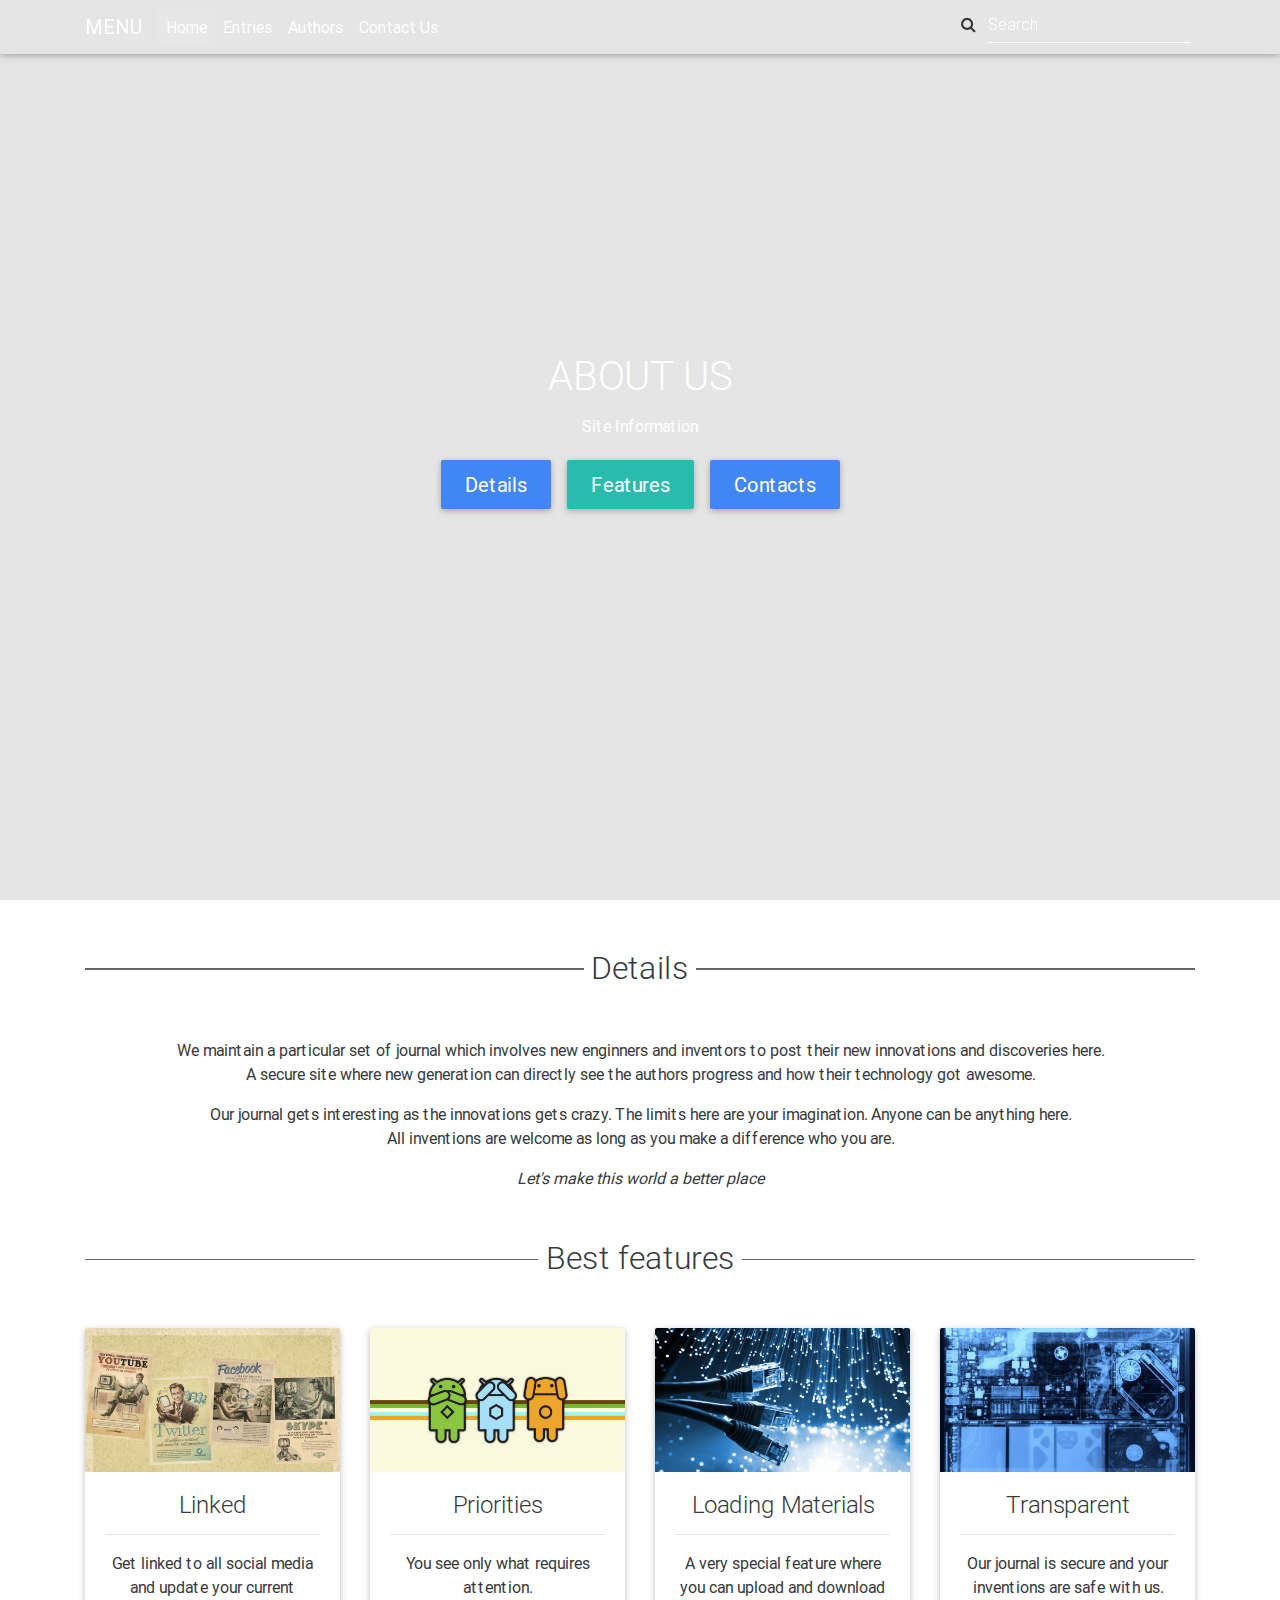
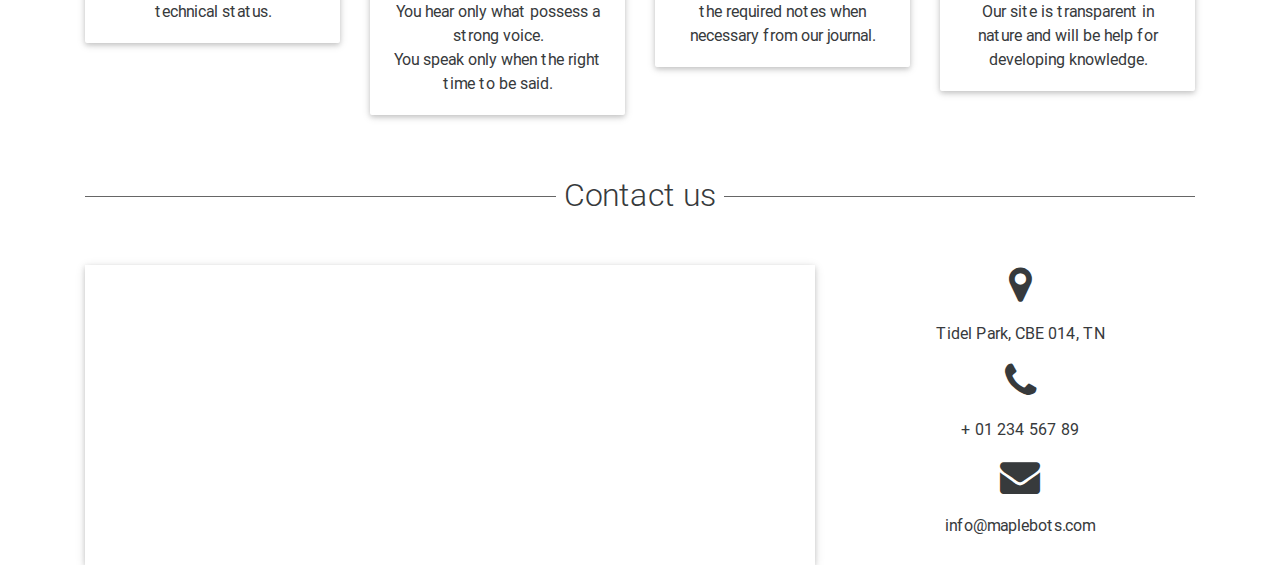
<file: Project Journal/about.html>
<!DOCTYPE html>
<html lang="en">

<head>

    <meta charset="utf-8">
    <meta name="viewport" content="width=device-width, initial-scale=1, shrink-to-fit=no">
    <meta http-equiv="x-ua-compatible" content="ie=edge">

    <title> ABOUT US </title>

    <!-- Font Awesome -->
    <link rel="stylesheet" href="https://maxcdn.bootstrapcdn.com/font-awesome/4.6.0/css/font-awesome.min.css">

    <!-- Bootstrap core CSS -->
    <link href="css/bootstrap.min.css" rel="stylesheet">

    <!-- Material Design Bootstrap -->
    <link href="css/mdb.min.css" rel="stylesheet">

    <!-- Your custom styles (optional) -->
    <link href="css/style.css" rel="stylesheet">

</head>

<body>

    <!--Navbar-->
<nav class="navbar navbar-dark navbar-fixed-top scrolling-navbar">

    <!-- Collapse button-->
    <button class="navbar-toggler hidden-sm-up" type="button" data-toggle="collapse" data-target="#collapseEx">
        <i class="fa fa-bars"></i>
    </button>

    <div class="container">

        <!--Collapse content-->
        <div class="collapse navbar-toggleable-xs" id="collapseEx">
            <!--Navbar Brand-->
            <a class="navbar-brand" href="#" target="_blank"> MENU </a>
            <!--Links-->
            <ul class="nav navbar-nav">
                <li class="nav-item active">
                    <a class="nav-link" href="home.html"> Home <span class="sr-only">(current)</span></a>
                </li>
                <li class="nav-item">
                    <a class="nav-link" href="entry.html"> Entries </a>
                </li>
                <li class="nav-item">
                    <a class="nav-link" href="author.html"> Authors </a>
                </li>
                <li class="nav-item">
                    <a class="nav-link" href="#contact"> Contact Us </a>
                </li>
            </ul>
            <!--Search form-->
            <form class="form-inline">
                <span class="fa fa-search"></span>
                <input class="form-control" type="text" placeholder="Search">
            </form>
        </div>
        <!--/.Collapse content-->

    </div>

</nav>
<!--/.Navbar-->


<!--Mask-->
<div class="view hm-black-slight">
    <!--Intro content-->
    <div class="full-bg-img flex-center">
        <ul>
            <li>
                <h1 class="h1-responsive"> ABOUT US </h1></li>
            <li>
                <p> Site Information </p>
            </li>
            <li>
                <a target="_blank" href="#about" class="btn btn-primary btn-lg"> Details </a>
                <a target="_blank" href="#best-features" class="btn btn-default btn-lg"> Features </a>
                <a target="_blank" href="#contact" class="btn btn-primary btn-lg"> Contacts </a>
            </li>
        </ul>
    </div>
    <!--/Intro content-->
</div>
<!--/.Mask-->


    <!-- Main container-->
<div class="container">

    <div class="divider-new">
        <h2 class="h2-responsive"> Details </h2>
    </div>

    <!--Section: About-->
        <section id="about" class="text-xs-center">

    <p> We maintain a particular set of journal which involves new enginners and inventors to post their new innovations and discoveries here. <br> A secure site where new generation can directly see the authors progress and how their technology got awesome. </p>
    <p> Our journal gets interesting as the innovations gets crazy. The limits here are your imagination. Anyone can be anything here. <br> All inventions are welcome as long as you make a difference who you are. </p>
    <p><i> Let's make this world a better place </i></p>

        </section>
    <!--Section: About-->

    <div class="divider-new">
        <h2 class="h2-responsive"> Best features </h2>
    </div>

    <!--Section: Best features-->
<section id="best-features">

    <div class="row">

        <!--First columnn-->
        <div class="col-md-3">
            <!--Card-->
            <div class="card hoverable">

                <!--Card image-->
                <div class="view overlay hm-white-light">
                    <img src="Images/img14_1920x1080.jpg" class="img-fluid" alt="">
                    <a>
                        <div class="mask"></div>
                    </a>
                </div>
                <!--/.Card image-->

                <!--Card content-->
                <div class="card-block text-xs-center">
                    <!--Title-->
                    <h4 class="card-title"> Linked </h4>
                    <hr>
                    <!--Text-->
                    <p class="card-text"> Get linked to all social media and update your current technical status.</p>
                </div>
                <!--/.Card content-->

            </div>
            <!--/.Card-->
        </div>
        <!--First columnn-->

        <!--Second columnn-->
        <div class="col-md-3">
            <!--Card-->
            <div class="card hoverable">

                <!--Card image-->
                <div class="view overlay hm-white-light">
                    <img src="Images/img9_1920x1080.jpg" class="img-fluid" alt="">
                    <a>
                        <div class="mask"></div>
                    </a>
                </div>
                <!--/.Card image-->

                <!--Card content-->
                <div class="card-block text-xs-center">
                    <!--Title-->
                    <h4 class="card-title"> Priorities </h4>
                    <hr>
                    <!--Text-->
                    <p class="card-text"> You see only what requires attention. <br> You hear only what possess a strong voice. <br> You speak only when the right time to be said. </p>
                </div>
                <!--/.Card content-->

            </div>
            <!--/.Card-->
        </div>
        <!--Second columnn-->

        <!--Third columnn-->
        <div class="col-md-3">
            <!--Card-->
            <div class="card hoverable">

                <!--Card image-->
                <div class="view overlay hm-white-light">
                    <img src="Images/img10_1920x1080.jpg" class="img-fluid" alt="">
                    <a>
                        <div class="mask"></div>
                    </a>
                </div>
                <!--/.Card image-->

                <!--Card content-->
                <div class="card-block text-xs-center">
                    <!--Title-->
                    <h4 class="card-title"> Loading Materials </h4>
                    <hr>
                    <!--Text-->
                    <p class="card-text"> A very special feature where you can upload and download the required notes when necessary from our journal. </p>
                </div>
                <!--/.Card content-->

            </div>
            <!--/.Card-->
        </div>
        <!--Third columnn-->

        <!--Fourth columnn-->
        <div class="col-md-3">
            <!--Card-->
            <div class="card hoverable">

                <!--Card image-->
                <div class="view overlay hm-white-light">
                    <img src="Images/img11_1920x1080.jpg" class="img-fluid" alt="">
                    <a>
                        <div class="mask"></div>
                    </a>
                </div>
                <!--/.Card image-->

                <!--Card content-->
                <div class="card-block text-xs-center">
                    <!--Title-->
                    <h4 class="card-title"> Transparent </h4>
                    <hr>
                    <!--Text-->
                    <p class="card-text"> Our journal is secure and your inventions are safe with us. <br> Our site is transparent in nature and will be help for developing knowledge. </p>
                </div>
                <!--/.Card content-->

            </div>
            <!--/.Card-->
        </div>
        <!--Fourth columnn-->
    </div>

</section>
<!--/Section: Best features-->


    <div class="divider-new">
        <h2 class="h2-responsive">Contact us</h2>
    </div>

    <!--Section: Contact-->
    <section id="contact">
        <div class="row">
            <!--First column-->
            <div class="col-md-8">

                <!--Map container-->
                <div id="map-container" class="z-depth-1 wow fadeInUp" style="height: 300px"></div>

            </div>
            <!--/First column-->

            <!--Second column-->
<div class="col-md-4">
    <ul class="text-xs-center">
        <li class="wow fadeInUp" data-wow-delay="0.2s"><i class="fa fa-map-marker"></i>
            <p>Tidel Park, CBE 014, TN</p>
        </li>

        <li class="wow fadeInUp" data-wow-delay="0.3s"><i class="fa fa-phone"></i>
            <p>+ 01 234 567 89</p>
        </li>

        <li class="wow fadeInUp" data-wow-delay="0.4s"><i class="fa fa-envelope"></i>
            <p>info@maplebots.com</p>
        </li>
    </ul>
</div>
<!--/Second column-->
        </div>
    </section>
    <!--Section: Contact-->

</div>
<!--/ Main container-->

    <!-- SCRIPTS -->

    <!-- JQuery -->
    <script type="text/javascript" src="js/jquery-2.2.3.min.js"></script>

    <!-- Bootstrap tooltips -->
    <script type="text/javascript" src="js/tether.min.js"></script>

    <!-- Bootstrap core JavaScript -->
    <script type="text/javascript" src="js/bootstrap.min.js"></script>

    <!-- MDB core JavaScript -->
    <script type="text/javascript" src="js/mdb.min.js"></script>

    <!--Google Maps-->
    <script src="http://maps.google.com/maps/api/js"></script>

    <script type="text/javascript" src="Scripts/googlemap.js"></script>


</body>

</html>
</file>
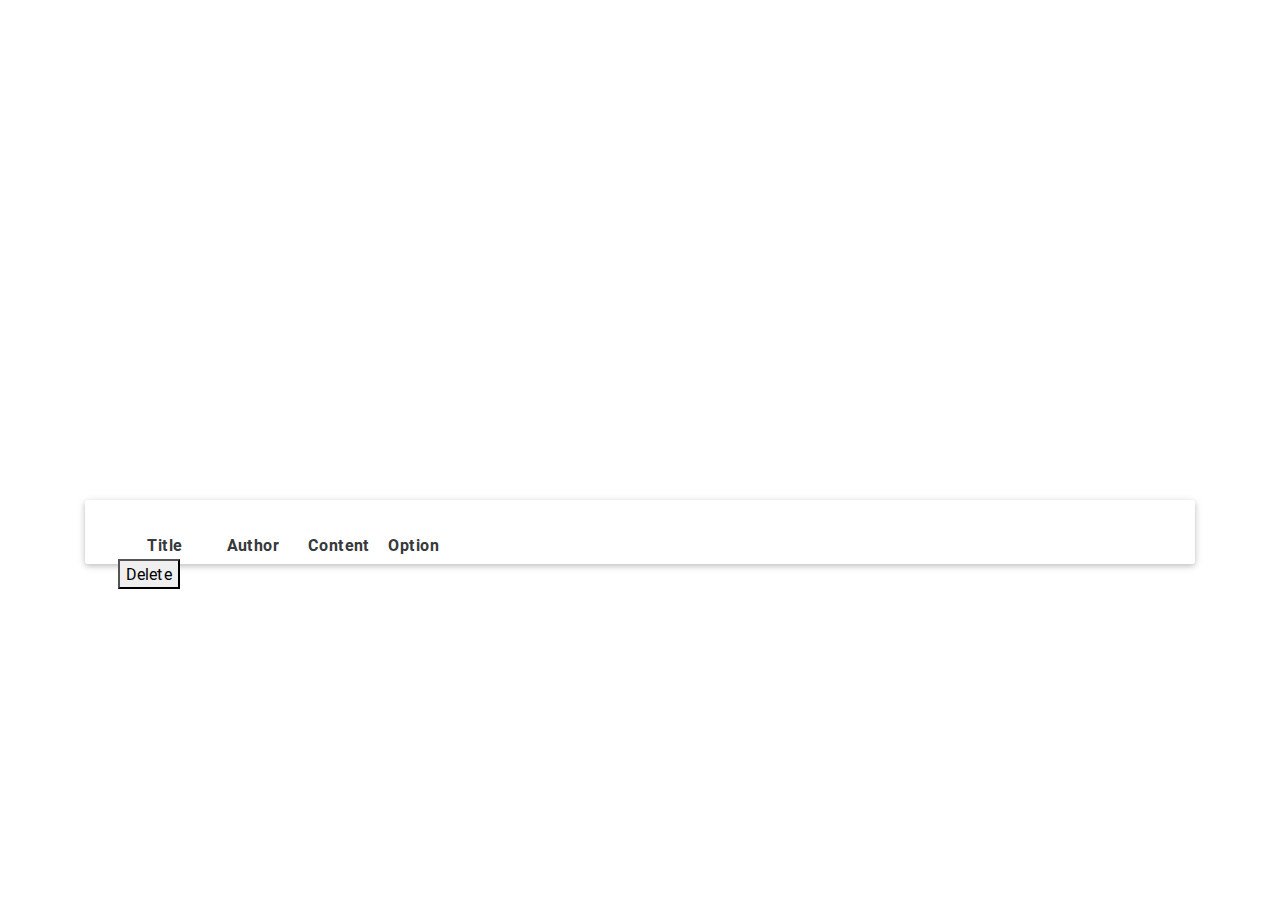
<file: Project Journal/entry.html>
<!DOCTYPE html>
<html lang="en">

<head>

    <meta charset="utf-8">
    <meta name="viewport" content="width=device-width, initial-scale=1, shrink-to-fit=no">
    <meta http-equiv="x-ua-compatible" content="ie=edge">

    <title> ENTRIES </title>

    <!-- Font Awesome -->
    <link rel="stylesheet" href="https://maxcdn.bootstrapcdn.com/font-awesome/4.6.0/css/font-awesome.min.css">

    <!-- Bootstrap core CSS -->
    <link href="css/bootstrap.min.css" rel="stylesheet">

    <!-- Material Design Bootstrap -->
    <link href="css/mdb.min.css" rel="stylesheet">

    <!-- Your custom styles (optional) -->
    <link href="css/style.css" rel="stylesheet">

</head>

<body class="view">


    <!-- Start your project here-->

    <div style="height: 500px;">
        <div class="flex-center">
            <h1 class="animated fadeIn"> NEW ENTRIES </h1>
        </div>
    </div>
    <div class="container">
       <div class="jumbotron">
           <table class="responsive bordered col-md-12" id="entTable">
               <thead class="col-md-12">
                   <tr>
                   <th class="col-md-3"> Title </th>
                   <th class="col-md-3"> Author </th>
                   <th class="col-md-3"> Content </th>
                   <th class="col-md-3"> Option </th>
                   </tr>
               </thead>
               <tbody>
                   <tr>
                       <td><button id="deleteButton"> Delete </button></td>
                   </tr>
               </tbody>
           </table>
       </div> 
    </div>

    <!-- /Start your project here-->


    <!-- SCRIPTS -->

    <!-- JQuery -->
    <script type="text/javascript" src="js/jquery-2.2.3.min.js"></script>

    <!-- Bootstrap tooltips -->
    <script type="text/javascript" src="js/tether.min.js"></script>

    <!-- Bootstrap core JavaScript -->
    <script type="text/javascript" src="js/bootstrap.min.js"></script>

    <!-- MDB core JavaScript -->
    <script type="text/javascript" src="js/mdb.min.js"></script>

    <script type="text/javascript" src="Scripts/journel.js"></script>
    <script type="text/javascript" sr="Scripts/entry.js"></script>

</body>

</html>
</file>
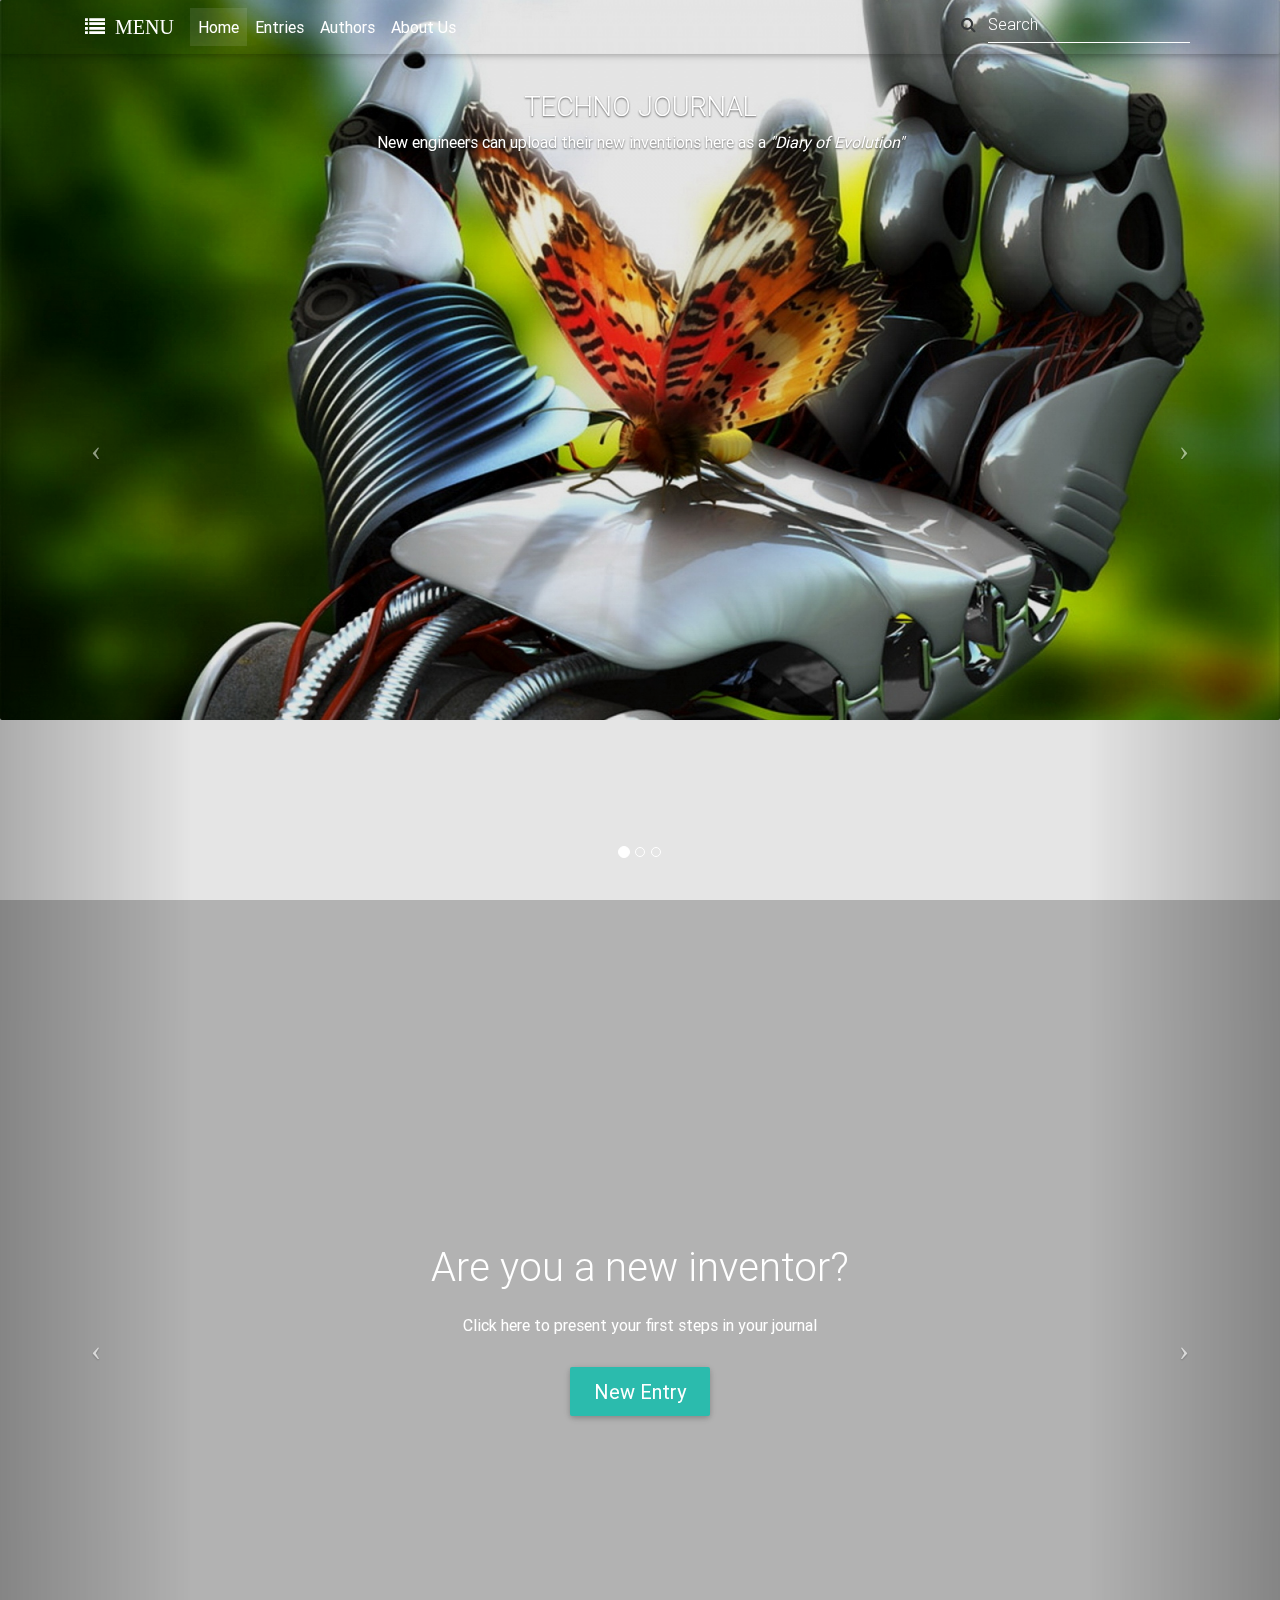
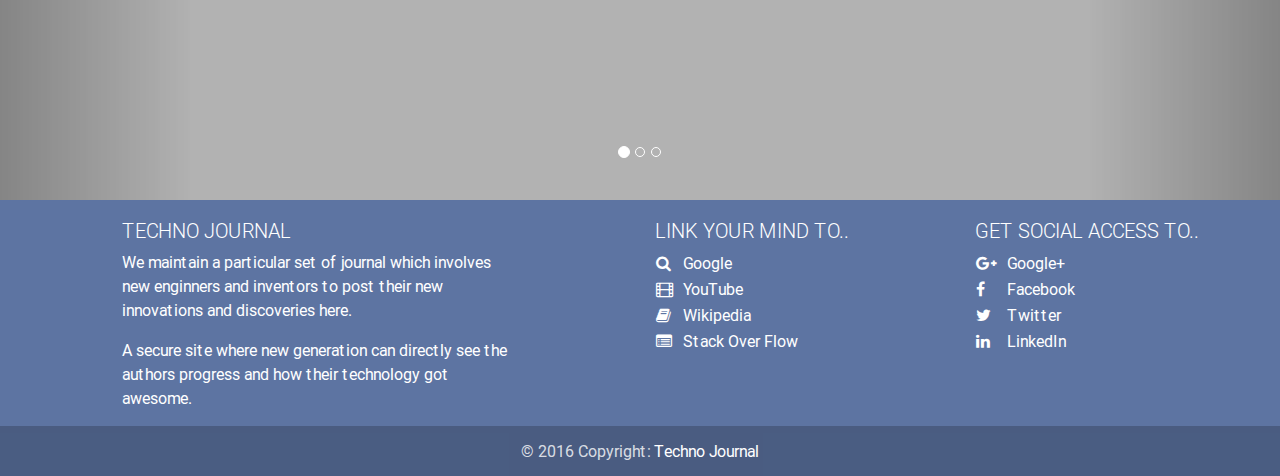
<file: Project Journal/home.html>
<!DOCTYPE html>
<html lang="en">

<head>

    <meta charset="utf-8">
    <meta name="viewport" content="width=device-width, initial-scale=1, shrink-to-fit=no">
    <meta http-equiv="x-ua-compatible" content="ie=edge">

    <title> MY JOURNAL </title>

    <!-- Font Awesome -->
    <link rel="stylesheet" href="https://maxcdn.bootstrapcdn.com/font-awesome/4.6.0/css/font-awesome.min.css">

    <!-- Bootstrap core CSS -->
    <link href="css/bootstrap.min.css" rel="stylesheet">

    <!-- Material Design Bootstrap -->
    <link href="css/mdb.min.css" rel="stylesheet">

    <!-- Your custom styles (optional) -->
    <link href="css/style.css" rel="stylesheet">

</head>

<body>
    
<!--Navbar-->
<nav class="navbar navbar-dark navbar-fixed-top scrolling-navbar">

    <!-- Collapse button-->
    <button class="navbar-toggler hidden-sm-up" type="button" data-toggle="collapse" data-target="#collapseEx">
        
    </button>

    <div class="container">

        <!--Collapse content-->
        <div class="collapse navbar-toggleable-xs" id="collapseEx">
            <!--Navbar Brand-->
            <a class="navbar-brand" href="#" target="_blank"><span class="fa fa-list">&nbsp; MENU</span></a>
            <!--Links-->
            <ul class="nav navbar-nav">
                <li class="nav-item active">
                    <a class="nav-link" href="home.html">Home <span class="sr-only">(current)</span></a>
                </li>
                <li class="nav-item">
                    <a class="nav-link" href="entry.html">Entries</a>
                </li>
                <li class="nav-item">
                    <a class="nav-link" href="author.html">Authors</a>
                </li>
                <li class="nav-item">
                    <a class="nav-link" href="about.html">About Us</a>
                </li>
            </ul>
            <!--Search form-->
            <form class="form-inline">
            <span class="fa fa-search"></span>
                <input class="form-control" type="text" placeholder="Search">
            </form>
        </div>
        <!--/.Collapse content-->

    </div>

</nav>
<!--/.Navbar-->

<!--Carousel Wrapper-->
<div id="carousel-example-2" class="carousel slide carousel-fade" data-ride="carousel">
    <!--Indicators-->
    <ol class="carousel-indicators">
        <li data-target="#carousel-example-2" data-slide-to="0" class="active"></li>
        <li data-target="#carousel-example-2" data-slide-to="1"></li>
        <li data-target="#carousel-example-2" data-slide-to="2"></li>
    </ol>
    <!--/.Indicators-->

    <!--Slides-->
    <div class="carousel-inner" role="listbox">
        <!--First slide-->
        <div class="carousel-item active">
            <!--Mask color-->
            <div class="view hm-black-slight">
                <img src="Images/img2_1920x1080.jpg" class="img-fluid" alt="">
                <div class="full-bg-img">
                </div>
            </div>
            <!--Caption-->
            <div class="carousel-caption">
                <div class="animated fadeInDown">
                    <h3 class="h3-responsive"> TECHNO JOURNAL </h3>
                    <p>New engineers can upload their new inventions here as a <i>"Diary of Evolution"</i></p>
                </div>
            </div>
            <!--Caption-->
        </div>
        <!--/First slide-->

        <!--Second slide-->
        <div class="carousel-item">
            <!--Mask color-->
            <div class="view hm-black-slight">
                <img src="Images/img7_1920x1080.jpg" class="img-fluid" alt="">
                <div class="full-bg-img">
                </div>
            </div>
            <!--Caption-->
            <div class="carousel-caption">
                <div class="animated fadeInDown">
                    <h3 class="h3-responsive"> AUTHORS </h3>
                    <p> Be a teacher to help future generation grow to technology </p>
                </div>
            </div>
            <!--Caption-->
        </div>
        <!--/Second slide-->

        <!--Third slide-->
        <div class="carousel-item">
            <!--Mask color-->
            <div class="view hm-black-slight">
                <img src="Images/img4_1920x1080.jpg" class="img-fluid" alt="">
                <div class="full-bg-img">
                </div>
            </div>
            <!--Caption-->
            <div class="carousel-caption">
                <div class="animated fadeInDown">
                    <h3 class="h3-responsive"> MATERIALS </h3>
                    <p> Upload and download notes to verify facts </p>
                </div>
            </div>
            <!--Caption-->
        </div>
        <!--/Third slide-->
    </div>
    <!--/.Slides-->

    <!--Controls-->
    <a class="left carousel-control" href="#carousel-example-2" role="button" data-slide="prev">
        <span class="icon-prev" aria-hidden="true"></span>
        <span class="sr-only">Previous</span>
    </a>
    <a class="right carousel-control" href="#carousel-example-2" role="button" data-slide="next">
        <span class="icon-next" aria-hidden="true"></span>
        <span class="sr-only">Next</span>
    </a>
    <!--/.Controls-->
</div>
<!--/.Carousel Wrapper-->

<!--Carousel Wrapper-->
<div id="carousel-example-1" class="carousel slide carousel-fade" data-ride="carousel" data-interval="false">
    <!--Indicators-->
    <ol class="carousel-indicators">
        <li data-target="#carousel-example-1" data-slide-to="0" class="active"></li>
        <li data-target="#carousel-example-1" data-slide-to="1"></li>
        <li data-target="#carousel-example-1" data-slide-to="2"></li>
    </ol>
    <!--/.Indicators-->

    <!--Slides-->
    <div class="carousel-inner" role="listbox">

        <!--First slide-->
        <div class="carousel-item active">
            <!--Mask-->
            <div class="view hm-black-light">
                <div class="full-bg-img flex-center">
                    <ul class="animated fadeInUp col-md-12">
                        <li>
                            <h1 class="h1-responsive flex-item"> Are you a new inventor? </h1>
                        </li>
                        <li>
                            <p class="flex-item"> Click here to present your first steps in your journal </p>
                        </li>
                        <li>
                            <a target="_blank" href="journel.html" class="btn btn-default btn-lg flex-item"> New Entry </a>
                        </li>
                    </ul>
                </div>
            </div>
            <!--/.Mask-->
        </div>
        <!--/.First slide-->

        <!--Second slide -->
        <div class="carousel-item">
            <!--Mask-->
            <div class="view hm-black-light">
                <div class="full-bg-img flex-center">
                    <ul class="animated fadeInUp col-md-12">
                        <li>
                            <h1 class="h1-responsive"> Do you wanna post queries to authors? </h1>
                        </li>
                        <li>
                            <p> Click here to enter your query </p>
                        </li>
                        <li>
                            <a target="_blank" href="query.html" class="btn btn-default btn-lg"> New queries </a>
                        </li>
                    </ul>
                </div>
            </div>
            <!--/.Mask-->
        </div>
        <!--/.Second slide -->

        <!--Third slide-->
        <div class="carousel-item">
            <!--Mask-->
            <div class="view hm-black-light">
                <div class="full-bg-img flex-center">
                    <ul class="animated fadeInUp col-md-12">
                        <li>
                            <h1 class="h1-responsive"> Do you want to access our materials? </h1></li>
                        <li>
                            <p> Upload and download notes here</p>
                        </li>
                        <li>
                            <a target="_blank" href="load.html" class="btn btn-default btn-lg"> Upload / Download </a>
                        </li>
                    </ul>
                </div>
            </div>
            <!--/.Mask-->
        </div>
        <!--/.Third slide-->
    </div>
    <!--/.Slides-->

    <!--Controls-->
    <a class="left carousel-control" href="#carousel-example-1" role="button" data-slide="prev">
        <span class="icon-prev" aria-hidden="true"></span>
        <span class="sr-only">Previous</span>
    </a>
    <a class="right carousel-control" href="#carousel-example-1" role="button" data-slide="next">
        <span class="icon-next" aria-hidden="true"></span>
        <span class="sr-only">Next</span>
    </a>
    <!--/.Controls-->
</div>
<!--/.Carousel Wrapper-->


<!--Footer-->
<footer class="page-footer center-on-small-only">

    <!--Footer Links-->
    <div class="container-fluid">
        <div class="row">

            <!--First column-->
            <div class="col-md-4 offset-md-1">
                <h5 class="title"> TECHNO JOURNAL </h5>
                <p> We maintain a particular set of journal which involves new enginners and inventors to post their new innovations and discoveries here. </p>
                <p> A secure site where new generation can directly see the authors progress and how their technology got awesome. </p>
            </div>
            <!--/.First column-->

            <hr class="hidden-md-up">

            <!--Second column-->
            <div class="col-md-3 offset-md-1">
                <h5 class="title"> Link your mind to.. </h5>
                <table>
                    <tr><td><span class="fa fa-search"> &nbsp; </span> </td> 
                    <td><a href="https://www.google.co.in"> Google </a></td></tr>
                    <tr><td><span class="fa fa-film"> &nbsp; </span></td> 
                    <td><a href="https://www.youtube.com"> YouTube </a></td></tr>
                    <tr><td><span class="fa fa-book"> &nbsp; </span></td> 
                    <td><a href="https://www.wikipedia.org"> Wikipedia </a></td></tr>
                    <tr><td><span class="fa fa-list-alt"> &nbsp; </span></td>
                    <td><a href="http://www.stackoverflow.com"> Stack Over Flow </a></td></tr>
                </table>
            </div>
            <!--/.Second column-->

            <hr class="hidden-md-up">

            <!--Third column-->
            <div class="col-md-3">
                <h5 class="title"> Get social access to.. </h5>
                <table>
                    <tr><td><span class="fa fa-google-plus"> &nbsp;  </span></td>
                    <td><a href="https://plus.google.com"> Google+ </a></td></tr>
                    <tr><td><span class="fa fa-facebook"> &nbsp;  </span></td>
                    <td><a href="https://www.facebook.com"> Facebook </a></td></tr>
                    <tr><td><span class="fa fa-twitter"> &nbsp;  </span></td>
                    <td><a href="https://www.twitter.com"> Twitter </a></td></tr>
                    <tr><td><span class="fa fa-linkedin"> &nbsp;  </span></td>
                    <td><a href="https://www.linkedin.com"> LinkedIn </a></td></tr>
                </table>
            </div>
            <!--/.Third column-->

            <hr class="hidden-md-up">

        </div>
    </div>
    <!--/.Footer Links-->

    <!--Copyright-->
    <div class="footer-copyright">
        <div class="container-fluid">
            © 2016 Copyright: <a href="home.html"> Techno Journal </a>

        </div>
    </div>
    <!--/.Copyright-->

</footer>
<!--/.Footer-->


    <!-- SCRIPTS -->

    <!-- JQuery -->
    <script type="text/javascript" src="js/jquery-2.2.3.min.js"></script>

    <!-- Bootstrap tooltips -->
    <script type="text/javascript" src="js/tether.min.js"></script>

    <!-- Bootstrap core JavaScript -->
    <script type="text/javascript" src="js/bootstrap.min.js"></script>

    <!-- MDB core JavaScript -->
    <script type="text/javascript" src="js/mdb.min.js"></script>


</body>

</html>
</file>
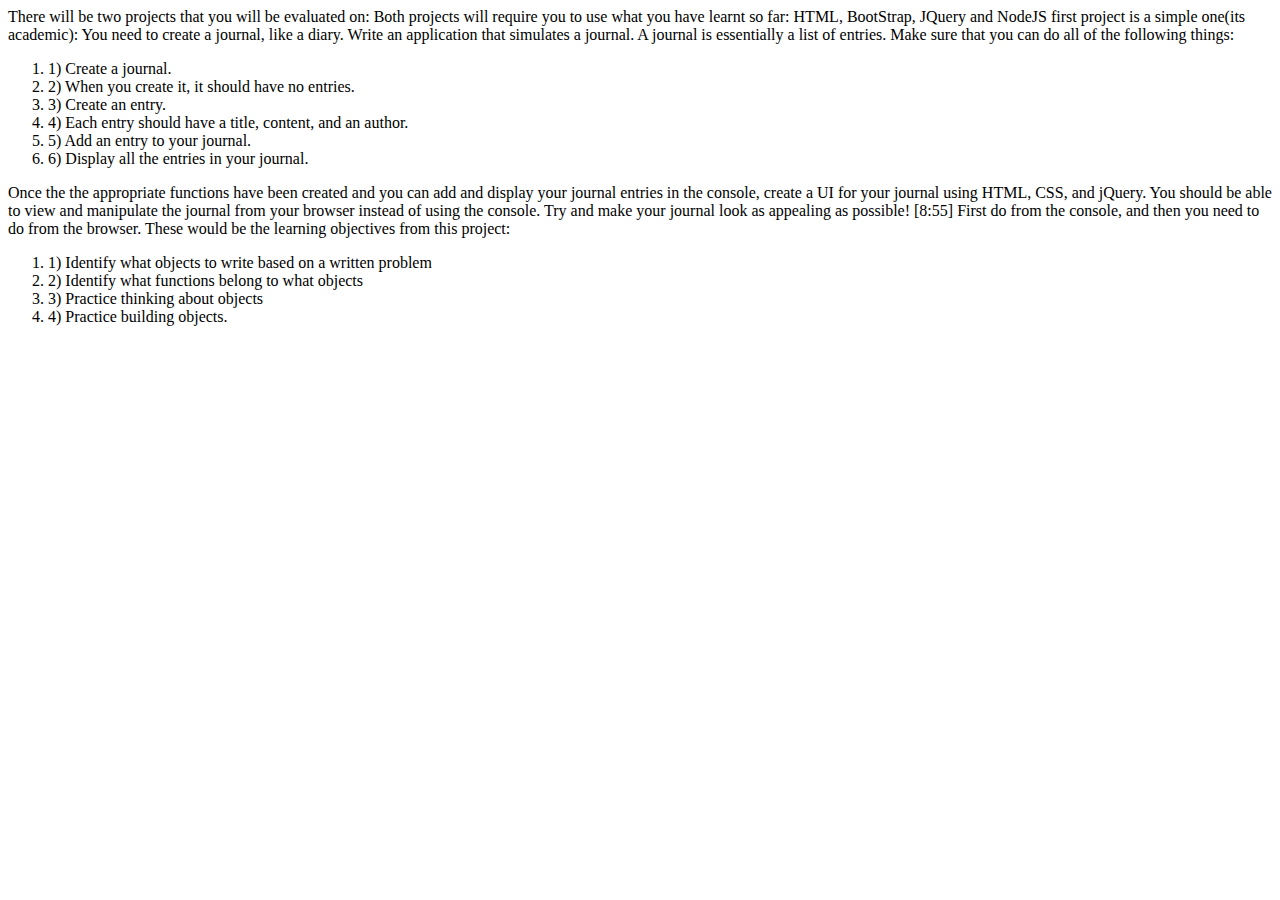
<file: Project Journal/Instructions.html>
<html>
<body>
<p>There will be two projects that you will be evaluated on:  Both projects will require you to use what you have learnt so far:  HTML, BootStrap, JQuery and NodeJS

first project is a simple one(its academic):  You need to create a journal, like a diary.
 
Write an application that simulates a journal. A journal is essentially a list of entries. Make sure that you can do all of the following things:

<ol>
<li>1) Create a journal. </li> 
<li>2) When you create it, it should have no entries.</li>
<li>3) Create an entry. </li>
<li>4) Each entry should have a title, content, and an author.</li>
<li>5) Add an entry to your journal.</li>
<li>6) Display all the entries in your journal. </li>
</ol>

Once the the appropriate functions have been created and you can add and display your journal entries in the console, create a UI for your journal using HTML, CSS, and jQuery. You should be able to view and manipulate the journal from your browser instead of using the console. Try and make your journal look as appealing as possible!

[8:55]  
<span> First do from the console, and then you need to do from the browser. </span>

 
These would be the learning objectives from this project:
<ol>
<li>1) Identify what objects to write based on a written problem</li>
<li>2) Identify what functions belong to what objects</li>
<li>3) Practice thinking about objects</li>
<li>4) Practice building objects.</li>
</ol>
</p>
</body>
</html>
</file>
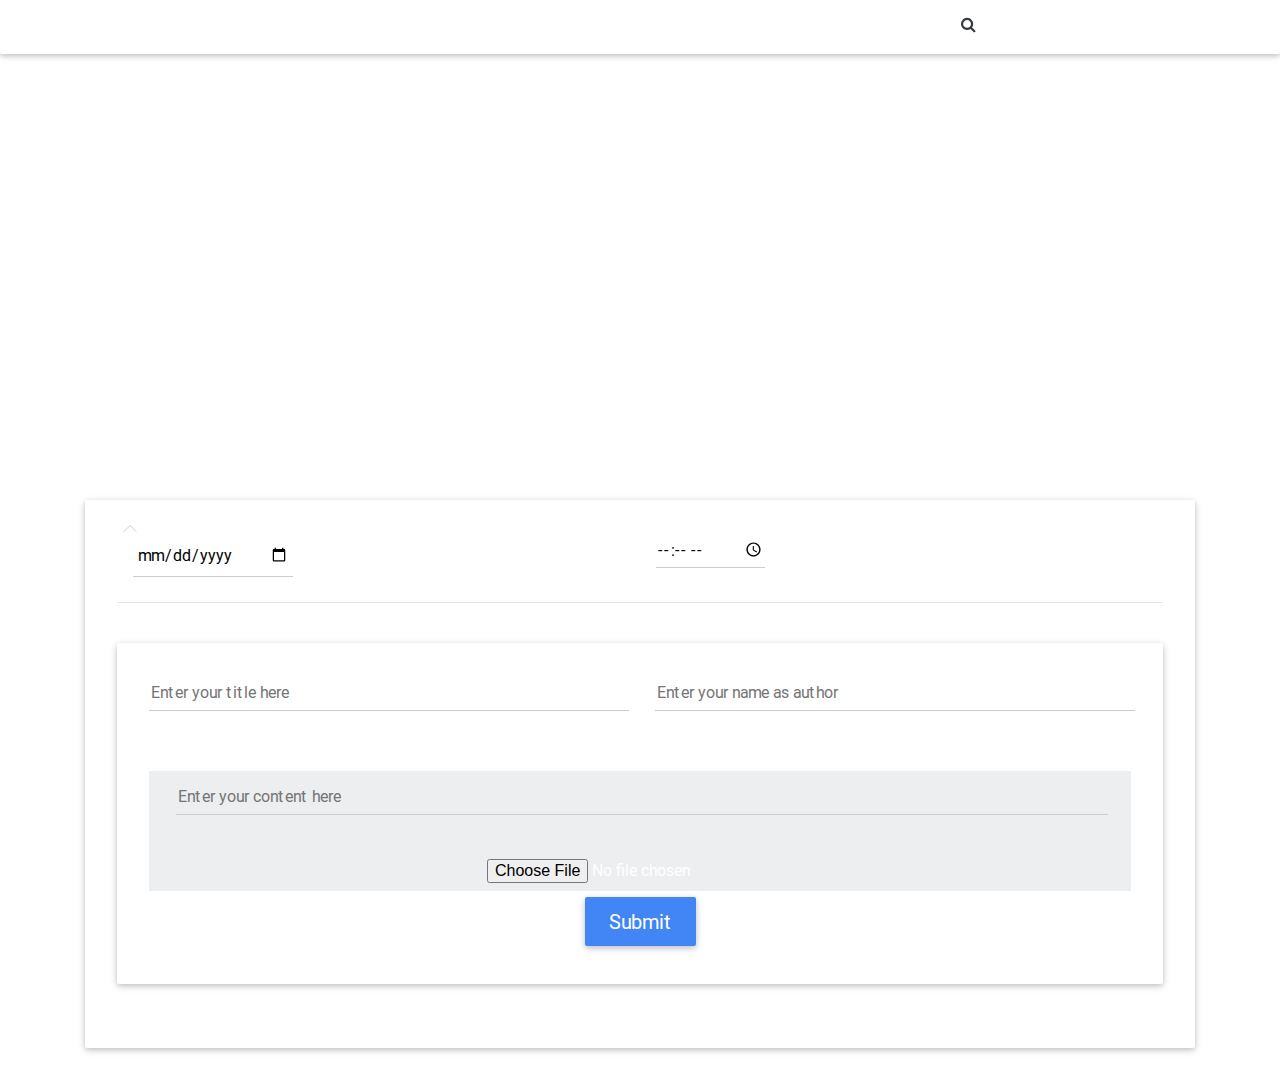
<file: Project Journal/journel.html>
<!DOCTYPE html>
<html lang="en">

<head>

    <meta charset="utf-8">
    <meta name="viewport" content="width=device-width, initial-scale=1, shrink-to-fit=no">
    <meta http-equiv="x-ua-compatible" content="ie=edge">

    <title> Journal Entry </title>

    <!-- Font Awesome -->
    <link rel="stylesheet" href="https://maxcdn.bootstrapcdn.com/font-awesome/4.6.0/css/font-awesome.min.css">

    <!-- Bootstrap core CSS -->
    <link href="css/bootstrap.min.css" rel="stylesheet">

    <!-- Material Design Bootstrap -->
    <link href="css/mdb.min.css" rel="stylesheet">

    <!-- Your custom styles (optional) -->
    <link href="css/style.css" rel="stylesheet">

    <link rel="stylesheet" type="text/css" href="css/datepicker.css">

</head>

<body class="view">

<!--Navbar-->
<nav class="navbar navbar-dark navbar-fixed-top scrolling-navbar">

    <!-- Collapse button-->
    <button class="navbar-toggler hidden-sm-up" type="button" data-toggle="collapse" data-target="#collapseEx">
        <i class="fa fa-bars"></i>
    </button>

    <div class="container">

        <!--Collapse content-->
        <div class="collapse navbar-toggleable-xs" id="collapseEx">
            <!--Navbar Brand-->
            <a class="navbar-brand waves-effect waves-light" href="#" target="_blank"><span class="fa fa-list">&nbsp; MENU</span></a>
            <!--Links-->
            <ul class="nav navbar-nav">
                <li class="nav-item active">
                    <a class="nav-link" href="home.html"> Home <span class="sr-only">(current)</span></a>
                </li>
                <li class="nav-item">
                    <a class="nav-link" href="entry.html"> Entries </a>
                </li>
                <li class="nav-item">
                    <a class="nav-link" href="author.html"> Authors </a>
                </li>
                <li class="nav-item">
                    <a class="nav-link" href="#contact"> Contact Us </a>
                </li>
            </ul>
            <!--Search form-->
            <form class="form-inline">
                <span class="fa fa-search"></span>
                <input class="form-control" type="text" placeholder="Search">
            </form>
        </div>
        <!--/.Collapse content-->

    </div>

</nav>
<!--/.Navbar-->


    <!-- Start your project here-->
        <div class="container">
            <div style="height: 500px">
                <div class="flex-center">
                    <h1 class="animated fadeIn"> Journal Entry </h1>
                </div>
            </div>
            <div class="jumbotron">
                <form class="form-group-sm" method="POST" id="entry">
                    <table class="col-md-12">
                        <tr class="col-md-6"> 
                            <td><input type="date" name="date" class="datepicker" placeholder="Enter date"><span class="fa fa-calender"> &nbsp; </span></td>
                        </tr>
                        <tr class="col-md-6">
                            <td><input type="time" name="time" id="timepicker" placeholder="Enter time"><span class="fa fa-clock"> &nbsp; </span></td>
                        </tr>
                    </table>
                    <hr style="clear: both;" class="extra-margins">
                    <div class="jumbotron">
                        <div class="row">
                            <div class="col-md-6">
                                <input type="text" name="title" id="title" placeholder="Enter your title here">
                            </div>
                            <div class="col-md-6">
                                <input type="text" name="author" id="author" placeholder="Enter your name as author">
                            </div> <br><br><br><br>
                        </div>
                        <div class="input-group-addon">
                            <div class="col-md-12">
                                <input type="text" name="content" id="content" placeholder="Enter your content here">
                            </div>
                            <br><br><br><br>
                            <div class="row">
                                <div class="flex-center">
                                    <div class="col-md-12">
                                        <form action="demo_form.asp">
                                            <input type="file" name="upload" accept=".doc|.pdf|.ppt|audio/*|video/*|image/*|media_type">
                                        </form>
                                    </div>
                                </div>
                            </div>
                        </div>
                        <div class="flex-center">
                            <a class="btn btn-primary btn-lg" id="submit" href="entry.html"> Submit </a>
                        </div>
                    </div>
                </form>
            </div>
        </div>
    <!-- /Start your project here-->


    <!-- SCRIPTS -->

    <!-- JQuery -->
    <script type="text/javascript" src="js/jquery-2.2.3.min.js"></script>

    <!-- Bootstrap tooltips -->
    <script type="text/javascript" src="js/tether.min.js"></script>

    <!-- Bootstrap core JavaScript -->
    <script type="text/javascript" src="js/bootstrap.min.js"></script>

    <!-- MDB core JavaScript -->
    <script type="text/javascript" src="js/mdb.min.js"></script>


    <script type="text/javascript" src="Scripts/bootstrap-datepicker.js"></script>
    <script type="text/javascript" src="Scripts/journel.js"></script>

</body>

</html>
</file>
<file: Project Journal/css/style.css>
/* YOUR CUSTOM STYLES */
.extra-margins {
	margin-top: 1rem;
	margin-bottom: 2.5rem;
}

main {
	padding-top: 3rem;
	padding-bottom: 2rem;
}

html, body, .view {
	height: 100%;
}

.view {
	background: url("file:///Users/radhap/Documents/Project%20Journal/Images/img3_1920x1080.jpg")no-repeat center center fixed;
    -webkit-background-size: cover;
    -moz-background-size: cover;
    -o-background-size: cover;
    background-size: cover;
}

.flex-center {
	color: #fff;
}

#contact .fa {
	font-size: 2.5rem;
	margin-bottom: 1rem;
}

.navbar {
	background-color: transparent;
}

.navbar-dark .navbar-nav .nav-link {
	color: #fff;
}

.scrolling-navbar {
	-webkit-transition: background .5s ease-in-out, padding .5s ease-in-out;
	-moz-transition: background .5s ease-in-out, padding .5s ease-in-out;
	transition: background .5s ease-in-out, padding .5s ease-in-out;
}

.top-nav-collapse {
	background-color: #5d74a2;
}

footer.page-footer {
	background-color: #5d74a2;
	margin-top: 0;
}

@media only screen and (max-width: 768px) {
	.navbar {
		background-color: #5d74a2;
	}
}

/* Carousel*/

.carousel,
.carousel-item,
.active {
    height: 100%;
}

.carousel-inner {
    height: 100%;
}

.carousel-item:nth-child(1) {
    background-image: url("file:///Users/radhap/Documents/Project%20Journal/Images/img5_1920x1080.jpg");
    background-repeat: no-repeat;
    background-size: cover;
}

.carousel-item:nth-child(2) {
    background-image: url("file:///Users/radhap/Documents/Project%20Journal/Images/img1_1920x1080.jpg");
    background-repeat: no-repeat;
    background-size: cover;
}

.carousel-item:nth-child(3) {
    background-image: url("file:///Users/radhap/Documents/Project%20Journal/Images/img8_1920x1080.jpg");
    background-repeat: no-repeat;
    background-size: cover;
}

/* But how does it work? Let me explain in few points:

1. The answer is easy - we've removed images from index.html and put it as a background of .carousel-item elements by using CSS. Because we've set a height of .item to be a 100% of available space, images will adjust to it (no matter what is the size of the image, it will always fit).

2. nth-child(1), nth-child(2), nth-child(3) refers to the slides numbers.

3. We also have to set a height: 100% to each parent element of the carousel (html, body and .view).

4. In the html code of our Carousel we use a Mask - we lerned about this consturction in the previous tutorial. Thanks to that we can adjust a darknes of our image to make the Caption (text and buttons) more visible.

5. We also use a class .flex-center to align the caption exactly in the middle of the screen. We are using a Flex Box. You will learn more about it in the next lessons.

6. If you look closer at our current carousel code you will notice we've also used a class .animated together with the animation class. That gives a nice animation to our caption when switching slides. If you didn't read a previous tutorial about animations you can learn more about it in theANIMATIONS section of MDB documentation. */

@media (min-width: 776px) {
    .carousel .view ul li {
        display: inline;
    }
    .carousel .view .full-bg-img ul li .flex-item {
        margin-bottom: 1.5rem;
    }
}

.carousel .carousel-item video {
    height: 100%;
    width: auto;
}

.carousel-caption {
	height: 100%;
	padding-top: 7rem;
}

@media (max-width: 768px) {
    .full-bg-img,
    .view {
        height: auto;
        position: relative;
    }
}
</file>
<file: Project Journal/css/datepicker.css>
/*!
* Datepicker for Bootstrap
*
* Original Idea: http://www.eyecon.ro/bootstrap-datepicker (Copyright 2012 Stefan Petre)
* Updated by AymKdn (http://kodono.info - https://github.com/Aymkdn/Datepicker-for-Bootstrap)
* Licensed under the Apache License v2.0
* http://www.apache.org/licenses/LICENSE-2.0
*
*/
.datepicker {
top: 0;
left: 0;
padding: 4px;
margin-top: 1px;
-webkit-border-radius: 4px;
-moz-border-radius: 4px;
border-radius: 4px;
/*.dow {
border-top: 1px solid #ddd !important;
}*/
}
.datepicker:before {
content: '';
display: inline-block;
border-left: 7px solid transparent;
border-right: 7px solid transparent;
border-bottom: 7px solid #ccc;
border-bottom-color: rgba(0, 0, 0, 0.2);
position: absolute;
top: -7px;
left: 6px;
}
.datepicker:after {
content: '';
display: inline-block;
border-left: 6px solid transparent;
border-right: 6px solid transparent;
border-bottom: 6px solid #ffffff;
position: absolute;
top: -6px;
left: 7px;
}
.datepicker > div {
display: none;
}
.datepicker table {
width: 100%;
margin: 0;
}
.datepicker td, .datepicker th {
text-align: center;
width: 20px;
height: 20px;
-webkit-border-radius: 4px;
-moz-border-radius: 4px;
border-radius: 4px;
}
.datepicker td.day:hover {
background: #eeeeee;
cursor: pointer;
}
.datepicker td.old, .datepicker td.new {
color: #999999;
}
.datepicker td.active, .datepicker td.active:hover {
background-color: #006dcc;
background-image: -moz-linear-gradient(top, #0088cc, #0044cc);
background-image: -ms-linear-gradient(top, #0088cc, #0044cc);
background-image: -webkit-gradient(linear, 0 0, 0 100%, from(#0088cc), to(#0044cc));
background-image: -webkit-linear-gradient(top, #0088cc, #0044cc);
background-image: -o-linear-gradient(top, #0088cc, #0044cc);
background-image: linear-gradient(top, #0088cc, #0044cc);
background-repeat: repeat-x;
filter: progid:DXImageTransform.Microsoft.gradient(startColorstr='#0088cc', endColorstr='#0044cc', GradientType=0);
border-color: #0044cc #0044cc #002a80;
border-color: rgba(0, 0, 0, 0.1) rgba(0, 0, 0, 0.1) rgba(0, 0, 0, 0.25);
filter: progid:DXImageTransform.Microsoft.gradient(enabled = false);
color: #fff;
text-shadow: 0 -1px 0 rgba(0, 0, 0, 0.25);
}
.datepicker td.active:hover,
.datepicker td.active:hover:hover,
.datepicker td.active:active,
.datepicker td.active:hover:active,
.datepicker td.active.active,
.datepicker td.active:hover.active,
.datepicker td.active.disabled,
.datepicker td.active:hover.disabled,
.datepicker td.active[disabled],
.datepicker td.active:hover[disabled] {
background-color: #0044cc;
}
.datepicker td.active:active,
.datepicker td.active:hover:active,
.datepicker td.active.active,
.datepicker td.active:hover.active {
background-color: #003399 \9;
}
.datepicker td span {
display: block;
width: 47px;
height: 54px;
line-height: 54px;
float: left;
margin: 2px;
cursor: pointer;
-webkit-border-radius: 4px;
-moz-border-radius: 4px;
border-radius: 4px;
}
.datepicker td span:hover {
background: #eeeeee;
}
.datepicker td span.active {
background-color: #006dcc;
background-image: -moz-linear-gradient(top, #0088cc, #0044cc);
background-image: -ms-linear-gradient(top, #0088cc, #0044cc);
background-image: -webkit-gradient(linear, 0 0, 0 100%, from(#0088cc), to(#0044cc));
background-image: -webkit-linear-gradient(top, #0088cc, #0044cc);
background-image: -o-linear-gradient(top, #0088cc, #0044cc);
background-image: linear-gradient(top, #0088cc, #0044cc);
background-repeat: repeat-x;
filter: progid:DXImageTransform.Microsoft.gradient(startColorstr='#0088cc', endColorstr='#0044cc', GradientType=0);
border-color: #0044cc #0044cc #002a80;
border-color: rgba(0, 0, 0, 0.1) rgba(0, 0, 0, 0.1) rgba(0, 0, 0, 0.25);
filter: progid:DXImageTransform.Microsoft.gradient(enabled = false);
color: #fff;
text-shadow: 0 -1px 0 rgba(0, 0, 0, 0.25);
}
.datepicker td span.active:hover,
.datepicker td span.active:active,
.datepicker td span.active.active,
.datepicker td span.active.disabled,
.datepicker td span.active[disabled] {
background-color: #0044cc;
}
.datepicker td span.active:active, .datepicker td span.active.active {
background-color: #003399 \9;
}
.datepicker td span.old {
color: #999999;
}
.datepicker th.switch {
width: 145px;
}
.datepicker thead tr:first-child th {
cursor: pointer;
}
.datepicker thead tr:first-child th:hover {
background: #eeeeee;
}
.input-append.date .add-on i, .input-prepend.date .add-on i {
display: block;
cursor: pointer;
width: 16px;
height: 16px;
}
.dropdown-menu.datepicker { max-width:220px }
</file>
